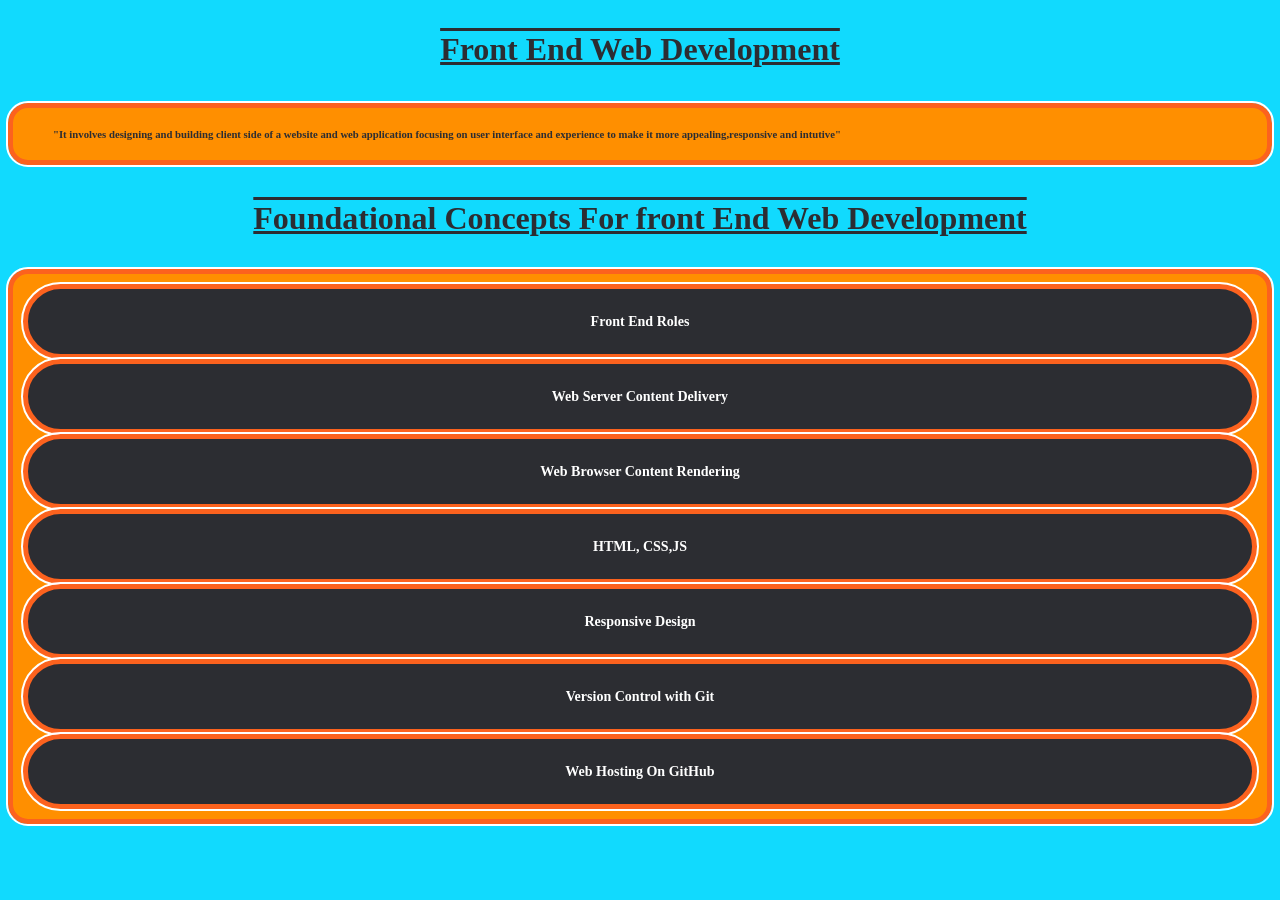
<file: index.html>
<!DOCTYPE html>
<html>
<head><title>HTML Lists</title><link rel="stylesheet" href="css/listyles.css"></head>
<body>
<h1>Front End Web Development</h1>
<h6>"It involves designing and building client side of a website and web application focusing on user interface and experience to make it more appealing,responsive and intutive"</h6>

<h1>Foundational Concepts For front End Web Development</h1>

<div class="grid-container">
<div><h3 onclick="myFunction('front-endroles')">Front End Roles</h3></div>
<div id="front-endroles">
<h1>Front-End Roles</h1>
<h2>Responsive Design</h2>
<p>- Web pages automatically adjusts their layout, design and visual elements according to screen size and resolution of the device <br> - For example: Smartphones, tablets, desktops</p>
<h4>CSS uses fluid images, flexible grids and media queries for this</h4>
<h2>Cross-Browser Compatibility</h2>
<p>- Websites deliver consistent experience across different web browsers <br> - Form Elements, Fonts and Scroll bars render differently in firefox,chrome,microsoft edge and safari</p>
<h4>Doctype,CSS reset, Responsive websites are best practices for above issues</h4>
<h2>Interactive Features</h2>
<p>- Response to user actions which allows them to participate actively <br> - Dynamic and Engaging interfaces using animations, live updates, micro-interactions and personalized content</p>
<h4>Hover effects, Accordions and Toggles, Interactive Videos and Slideshows, Voice AI and Chatbots are examples of interactive features</h4>
</div>

<div><h3 onclick="myFunction('web-server')">Web Server Content Delivery</h3></div>
<div id="web-server">
<h1>Web Server Content Delivery</h1>
<h2>Client Request</h2>
<p>- User enter URL in browser <br> - Browser sends an HTTP/HTTPS request to web server </p>
<h4>Common request methods include GET to fetch resources and POST to send data to the server</h4>
<h2>DNS Resolution and Connection Establishment</h2>
<p>- Browser contacts a DNS server to translate the URL i.e Domain Name into IP Address of the server <br> - Browser establishes a connection with the web server using this IP Address</p>
<h4>It is done via TCP, optionally TLS in HTTPS</h4>
<h2>Request Processing</h2>
<p>- Web Server receives the request <br> - Locates the requested file and may interact with the backend services</p>
<h5>Static Servers</h5>
<p> - Delivers pre-built web pages stored on the server as it is <br> - Pages created using HTML,CSS,JS languages</p>
<h5>Dynamic Servers</h5>
<p> - Generates content using databases and application servers based on real time <br> - Uses server side scripting languages lie PHP, Node.js or ASP.NET to process data and interact with databases</p>
<h4>Sends HTTP/HTTPS Response with the requested content</h4>
<h2>Response Delivery</h2>
<p>- Server sends back an HTTP/HTTPS response containing status code and requested content <br> - A three digit code indicating the result of a client's request</p>
<h4>200 OK, 404 Not Found, 500 Internal Server Error etc</h4>
<h2>Rendering</h2>
<p>- The browser parses the HTML and CSS files <br> - Displays the web page to the user</p>
<h4>Constructs DOM tree, CSSOM tree and Render Tree for rendering web pages</h4>
<div2 class="image">
<img src="images/WSCR.png" alt="Web Server Content Delivery Diagram">
</div2>
</div>

<div><h3 onclick="myFunction('web-browser')">Web Browser Content Rendering</h3></div>
<div id="web-browser">
<h1>Web-Browser Content Rendering</h1>
<h2>HTML Loading and Parsing</h2>
<p>- Browser fetches html files and tokenizes it <br> - It constructs DOM tree</p>
<h4>DOM-Document Object Model, which represents the structure of the document</h4>
<h2>CSS Loading and Parsing</h2>
<p>- CSS files are fetched and parsed to create CSSOM tree <br> Parsing involves breaking down input data into smaller components called token and organizing them into structured format such as parse tree</p>
<h4>CSSOM-CSS Object Model, which defines the styles for the elements in the DOM</h4>
<h2>Building Render Tree</h2>
<p>- Browser combines DOM tree and CSSOM tree to build Render Tree <br> - It only includes visible elements and their computed styles</p>
<h4>Non-visible elements such as those with display:none are excluded from this tree</h4>
<h2>Layout Stage</h2>
<p>- The browser calculates exact position and size of each element in render tree <br> - It ensures that elements are aligned and sized properly</p>
<h4>Follows layout rules such as CSS box model</h4>
<h2>Painting Stage</h2>
<p>- Render tree is converted into actual pixels on the screen <br> - Elements are painted in specific order</p>
<h4>Usually from back to front, and may split into layers for optimization</h4>
<h2>Composing Stage</h2>
<p>- It combines above layes to produce final image displayed to the user <br> - Modern browsers often use GPU acceleration to enchance its performance</p>
<h4>JavaScript execution pauses DOM and CSSOM construction until its execution as it can modify both</h4>
</div>

<div><h3 onclick="myFunction('languages')">HTML,
CSS,JS</h3></div>
<div id="languages">
<h1>HTML,CSS,JS</h1>
<h2>HTML</h2>
<p> - Stands for Hyper Text Markup Language <br> - It creates the structure of the webpage</p>
<h3>Basics of HTML</h3>
<div2 class="image">
<img src="images/html.png" alt="HTML Document Diagram">
</div2>
<ol>
 <li>Document Type</li>
 <p>Tells the version of HTML i.e HTML5, which is current version</p>
 <li>HTML Root Tag</li>
 <p>It is the root element of HTML Document.everything inside it is considered a part of the HTML document</p>
 <li>Head Tag</li>
 <p>It contains metadata about the document and is not displayed on screens</p>
  <ul>
  <li>Meta Tag</li>
  <h4>Charset and viewport are its attributes</h4>
  <li>Title Tag</li>
  <h4>It appears in the browser tab</h4>
  <li>Link Tag</li>
  <h4>It is used to link external files such as css file using its rel and href attributes</h4>
  </ul>
 <li>Body Tag</li>
 <p>It contains the actual content of the webpage that will be visible to user</p>
 <ul>
  <li>Headings</li>
  <p>Defines hierarchy of headings from h1 to h6 in a web page</p>
  <li>Paragraphs</li>
  <p>Used to add paragraphs to the web page such as explanation of a heading</p>
  <li>Images</li>
  <p>The img tag is used to add images to a web page</p>
  <li>Tables</li>
  <p> Following tb,th,td tags are used to define a table,columns and rows of table respectively</p>
  <li>Div</li>
  <p>It is used to group different elements to form a section, mainly used for layout and styling</p>
  <li>Scripts</li>
  <p>Script tag is used to add JavaScript code to the elements to enhance interactivity</p>
  <li>Lists</li>
  <p>The ul,ol,li tags are used to created unordered,ordered lists respectively</p>
  <li>Links</li>
  <p>The a tag is used to create links for navigation on page,redirection to another page</p>
 </ul>
</ol>
<h5>Best Practices</h5>
<ul>
 <li>Use Semantic HTML</li>
 <li>Include Alternative text for Images</li>
 <li>Minimize Inline styles and scripts</li>
</ul>

<h2>CSS</h2>
<p>- Stands for Cascading Style Sheets <br> - It designs the webpages to look asthetic</p>
<div2 class="image">
<img src="images/css.png" alt="CSS Syntax Diagram">
</div2>
<h3>Basics of CSS</h3>
<ol>
 <li>Syntax</li>
 <p>Rules to follow while writing a css file so that the browser can interpret it correctly</p>
 <h4> h1{color:red;} - h1 selector,color property,red value, this whole thing is syntax for styling every elemtent</h4>
 <li>Selectors</li>
 <p>Used to find elements to style them</p>
 <h4>Simple Selectors Name,Id,Class | Combinator Selectors | Pseudo-class Selectors | Pseudo-element Selectors | Attribute Selectors</h4>
 <li>Properties</li>
 <p>It specifies style attribute such as "color" for text color</p>
 <li>Values</li>
 <p>Defines the property's setting such as "red" for the text color</p>
 <li>Box Model</li>
 <p>Defines how elements are sized and positioned by assinging a box in the DOM tree that determines an element's dimensions and its position relative to other elements</p>
 <ul>
  <li>Content</li>
  <p>The part that hold actual content of an element</p>
  <li>Padding</li>
  <p>Space around an element's content, inside of defined borders</p>
  <li>Border</li>
  <p>Specify the style,width and color of an element's border</p>
  <li>Margin</li>
  <p>Space around an element's content, outside of defined borders</p>
 </ul>
</ol>

<h2>JS</h2>
<p> - Stands for Java Script <br> - The programming language of the web </p>
<h3>Basics of JS</h3>
<ol>
 <li>Statements</li>
 <p>Lis ot instructions to be executed by the computer</p>
 <h4>For example: a = 2+2; or x = y*z;</h4>
 <li>Expressions</li>
 <p>Javascript Expression is the combination of values, operators, and variables. It is used to compute the values.</p>
 <h4>num(variable) = a/2; // expression to divide a number</h4>
 <li>Variables</li>
 <p>Variables are named containers to store data</p>
 <ul>
   <li>Local Variables</li>
   <h4>Declared inside a block or function</h4>
   <li>Global Variables</li>
   <h4>Declared outside a function</h4>
 </ul>
 <li>Functions</li>
 <p>Blocks of code used to perform some particular opeations</p>
 <h4>For example: funtion myFunction(){line of codes comes inside these curly brackets}</h4>
 <li>Operators</li>
 <p>Symbols used to compute value or perform operations on operands</p>
 <h4>Arithmetic operators (+,-,*,/) , Assignment Operators (=.+=.%=)</h4>
 <li>Control Flow Constructs</li>
 <p>Control flow is the order in which JavaScript executes statments in a program, normally it runs from top to bottom but control statements let you make decisions,repeat actions and handle errors</p>
 <ol>
  <li>Conditional Statements</li>
  <ul><li>If</li><li>If...else</li><li>If....else if...else</li></ul>
  <li>Loops</li>
  <ul><li>While Loop</li><li>Do While</li></ul>
  <li>Error Handling</li>
  <ul><li>Try</li><li>Catch</li></ul>
 </ol>
</ol>
</div>

<div><h3>Responsive Design</h3></div>
<div><h3>Version Control with Git</h3></div>
<div><h3>Web Hosting On GitHub</h3></div>
</div>

<script>
 function myFunction(id){
  var x = document.getElementById(id);
  if(x.style.display === "none"){
   x.style.display = "block";
  }
  else{
   x.style.display = "none";
  }
}
</script>

</body>
</html>
</file>
<file: css/listyles.css>
*{
 box-sizing: border-box;
}
body{
 background-color: #11dafe;
 color: #2c2d32; 
}
#front-endroles{
 display: none;
}
#web-server{
 display: none;
}
#web-browser{
 display: none;
}
#languages{
 display:none;
}
div{
 background-color: #2c2d32;
 border-radius: 100px;
 padding: 10px;
 border: 5px solid #fc621e;
 color: #fc621e;
 outline: 2px solid #ffffff;
}
.grid-container{
 display: grid;
 grid-template-columns: auto;
 background-color: #ff8f00;
 border-radius: 20px;
 font-size: 12px;
}
h1{
 border-radius: 5px;
 padding: 10px;
 text-decoration: underline overline;
 text-align: center;
}
h2{
 border-left: 10px solid #ff8f00;
 color: #ff8f00;
 padding: 10px;
}
h3{
 color: #ffffff;
 text-align: center;
}
h3:hover{
 color: red;
}
h4{
 color: #11dafe;
 margin: 40px;
}
h5{
 color: #ffffff;
 margin: 30px;
}
h6{
 text-indent: 20px;
 border: 5px solid #fc621e;
 outline: 2px solid #ffffff;
 border-radius: 20px;
 padding: 20px;
 background-color: #ff8f00; 
}
div2.image{
 display: grid;
 place-items: center;
}
img{
 border: 3px solid #ffffff;
 margin: 50px;
}
::marker{
 color: #11dafe;
}
li{
 color: #ff8f00;
 font-weight: bold;
 font-style: italic;
 text-decoration-line: underline;
 text-decoration-color: #ff8f00;
}
</file>
